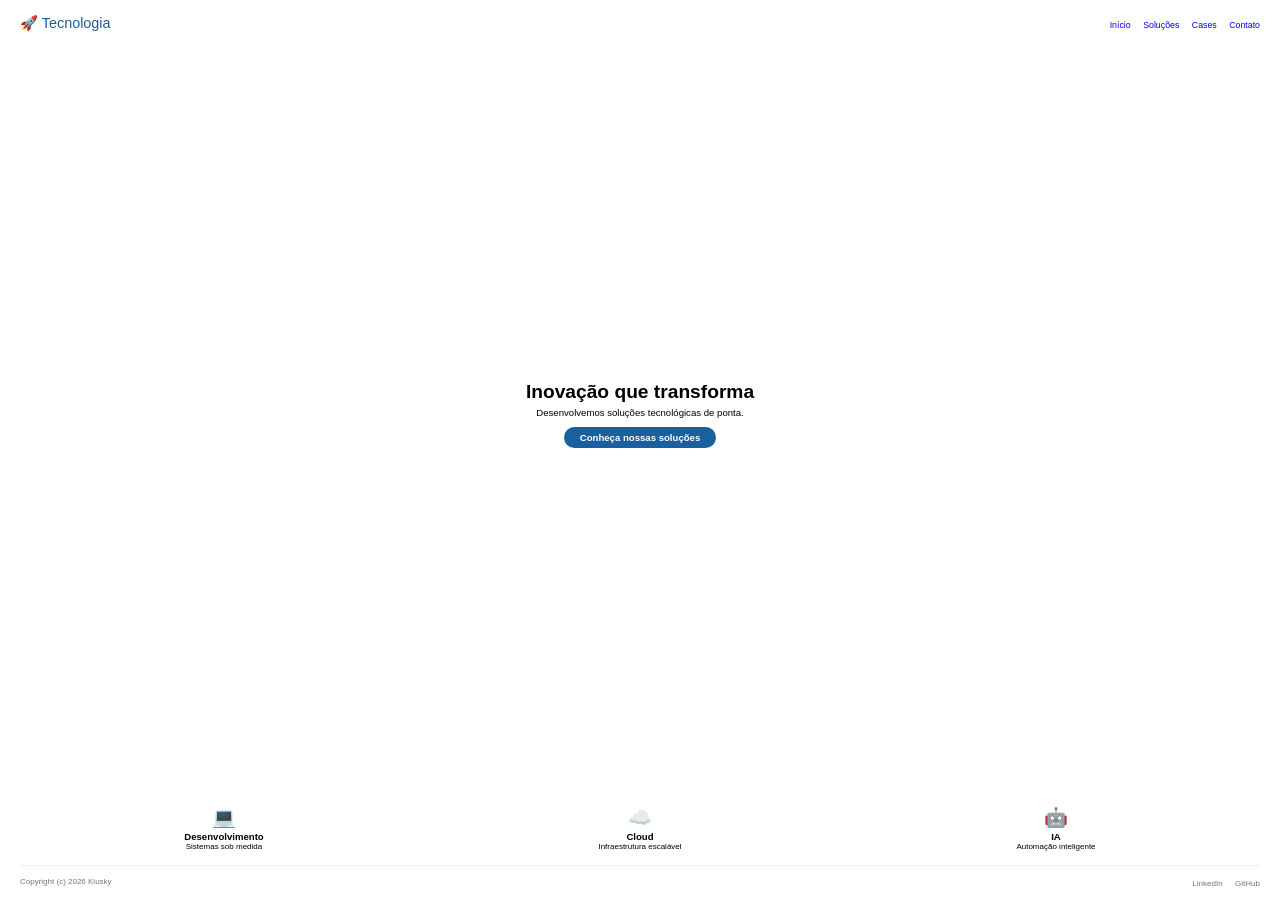
<file: pages.html>
<!DOCTYPE html>
<html lang="pt-BR">
<head>
    <meta charset="UTF-8">
    <meta name="viewport" content="width=device-width, initial-scale=1.0">
    <style>
        * {
            margin: 0;
            padding: 0;
            box-sizing: border-box;
        }
        html,
        body {
            height: 100%;
            width: 100%;
            overflow: hidden;
        }
        body {
            display: flex;
            justify-content: center;
            align-items: center;
            background: #ffffff;
            font-family: 'Segoe UI', Tahoma, sans-serif;
        }
        .container {
            width: 100%;
            height: 100vh;
            max-width: 100%;
            max-height: 100vh;
            background: white;
            position: relative;
            overflow: hidden;
            margin: 0;
            padding: 0;
        }
        #conteudo {
            width: 100%;
            height: 100vh;
            display: flex;
            align-items: center;
            justify-content: center;
        }
        .elemento {
            opacity: 0;
            transform: translateY(30px);
            animation: aparecer 0.6s forwards;
        }
        @keyframes aparecer {
            to {
                opacity: 1;
                transform: translateY(0);
            }
        }
        .elemento.saindo {
            animation: sumir 0.4s forwards;
        }
        @keyframes sumir {
            to {
                opacity: 0;
                transform: translateY(-20px) scale(0.95);
            }
        }
        
        /* ===== AJUSTE PARA TELINHA DO MONITOR ===== */
        .modelo-wrapper {
            width: 100%;
            height: 100vh;
            padding: 10px 20px !important;
            display: flex;
            flex-direction: column;
            justify-content: center;
            overflow-y: auto;
            transform: scale(0.65);
            transform-origin: center center;
        }
        
        /* Ajustes específicos para telas pequenas */
        .header-modelo {
            display: flex;
            justify-content: space-between;
            align-items: center;
            padding: 4px 0 !important;
            flex-wrap: wrap;
            gap: 4px;
            flex-shrink: 0;
        }
        .header-modelo .logo {
            font-size: 0.9rem !important;
        }
        .nav-modelo a {
            text-decoration: none;
            font-weight: 500;
            margin-left: 8px !important;
            font-size: 0.55rem !important;
            transition: color 0.3s;
        }
        .hero-modelo {
            padding: 4px 0 4px !important;
            text-align: center;
            flex: 1;
            display: flex;
            flex-direction: column;
            justify-content: center;
        }
        .hero-modelo h1 {
            font-size: 1.2rem !important;
            font-weight: 800;
            line-height: 1.2;
        }
        .hero-modelo p {
            font-size: 0.6rem !important;
            max-width: 300px;
            margin: 4px auto 8px !important;
            line-height: 1.3;
        }
        .btn-modelo {
            border: none;
            padding: 5px 16px !important;
            border-radius: 50px;
            font-size: 0.6rem !important;
            font-weight: 600;
            cursor: pointer;
            transition: 0.3s;
            display: inline-block;
            margin: 0 auto;
        }
        .btn-modelo:hover {
            transform: translateY(-2px);
        }
        .footer-modelo {
            margin-top: 6px !important;
            padding-top: 6px !important;
            border-top: 1px solid rgba(0, 0, 0, 0.06);
            display: flex;
            justify-content: space-between;
            align-items: center;
            flex-wrap: wrap;
            gap: 4px;
            flex-shrink: 0;
        }
        .footer-modelo p {
            font-size: 0.5rem !important;
            color: #777;
        }
        .footer-modelo a {
            color: #777;
            text-decoration: none;
            margin-left: 8px !important;
            font-size: 0.5rem !important;
        }
        .footer-modelo a:hover {
            color: #1a5f9e;
        }
        .cards-grid {
            display: grid;
            grid-template-columns: repeat(auto-fit, minmax(90px, 1fr));
            gap: 8px !important;
            margin-top: 6px !important;
            flex-shrink: 0;
        }
        .card-item {
            padding: 8px !important;
            border-radius: 10px !important;
            text-align: center;
            background: rgba(255, 255, 255, 0.7);
        }
        .card-item .icone {
            font-size: 1.2rem !important;
            display: block;
            margin-bottom: 2px;
        }
        .card-item h3 {
            font-size: 0.6rem !important;
        }
        .card-item p {
            font-size: 0.5rem !important;
        }
        
        /* E-commerce */
        .produtos-grid {
            display: grid;
            grid-template-columns: repeat(auto-fit, minmax(80px, 1fr));
            gap: 6px !important;
            margin-top: 6px !important;
            flex-shrink: 0;
        }
        .produto-item {
            background: white;
            padding: 6px !important;
            border-radius: 8px !important;
            box-shadow: 0 2px 8px rgba(0, 0, 0, 0.05);
            text-align: center;
            border: 1px solid #f0f0f0;
        }
        .produto-item .nome {
            font-size: 0.55rem !important;
        }
        .produto-item .preco {
            font-size: 0.7rem !important;
            font-weight: 700;
            color: #e11d48;
            margin: 1px 0 !important;
        }
        .produto-item > div:first-child {
            font-size: 20px !important;
        }
        .produto-item > div:last-child {
            font-size: 0.5rem !important;
        }
        
        /* Blog */
        .posts-grid {
            display: grid;
            grid-template-columns: repeat(auto-fit, minmax(110px, 1fr));
            gap: 6px !important;
            margin-top: 6px !important;
            flex-shrink: 0;
        }
        .post-item {
            background: white;
            padding: 8px !important;
            border-radius: 8px !important;
            border: 1px solid #f0ede8;
        }
        .post-item .categoria {
            font-size: 0.4rem !important;
            text-transform: uppercase;
            color: #d97706;
            font-weight: 700;
            letter-spacing: 0.5px;
        }
        .post-item h3 {
            margin: 2px 0 !important;
            font-size: 0.6rem !important;
            color: #1a2a3a;
        }
        .post-item .resumo {
            font-size: 0.5rem !important;
            color: #5a6a7a;
        }
        
        /* Stats para landing */
        .stats {
            display: flex;
            justify-content: center;
            gap: 15px !important;
            margin-top: 8px !important;
            flex-wrap: wrap;
        }
        .stats .num {
            font-size: 1rem !important;
            font-weight: 700;
            color: #60a5fa;
        }
        .stats .label {
            font-size: 0.5rem !important;
            color: rgba(255, 255, 255, 0.5);
        }
        
        /* Modelo específico ajustes */
        .modelo-landing .hero-modelo p {
            color: rgba(255, 255, 255, 0.6);
        }
        .modelo-landing .footer-modelo {
            border-color: rgba(255, 255, 255, 0.06);
        }
        .modelo-landing .footer-modelo p {
            color: rgba(255, 255, 255, 0.4);
        }
        .modelo-landing .footer-modelo a {
            color: rgba(255, 255, 255, 0.4);
        }
        
        .modelo-financeiro .footer-modelo {
            border-color: rgba(255, 255, 255, 0.06);
        }
        .modelo-financeiro .footer-modelo p {
            color: rgba(255, 255, 255, 0.4);
        }
        .modelo-financeiro .footer-modelo a {
            color: rgba(255, 255, 255, 0.4);
        }
        
        /* Criativo e outros com fundo */
        .modelo-criativo .card-item {
            background: rgba(255, 255, 255, 0.7);
            backdrop-filter: blur(10px);
        }
        .modelo-saude .card-item {
            background: rgba(255, 255, 255, 0.7);
        }
        .modelo-educacao .card-item {
            background: white;
        }
        .modelo-viagens .card-item {
            background: rgba(255, 255, 255, 0.7);
        }
        .modelo-gastronomia .card-item {
            background: rgba(255, 255, 255, 0.7);
        }
        .modelo-financeiro .card-item {
            background: rgba(255, 255, 255, 0.1);
            color: white;
            backdrop-filter: blur(10px);
        }
        
        /* Ajuste para modelos com gradiente */
        .modelo-criativo {
            background: linear-gradient(135deg, #fdf6f0, #f0e6ff);
        }
        .modelo-saude {
            background: linear-gradient(135deg, #e8f5e9, #c8e6c9);
        }
        .modelo-viagens {
            background: linear-gradient(135deg, #e3f2fd, #bbdefb);
        }
        .modelo-gastronomia {
            background: linear-gradient(135deg, #fff3e0, #ffe0b2);
        }
        .modelo-educacao {
            background: #f0f4ff;
        }
        .modelo-blog {
            background: #fafaf8;
        }
        .modelo-landing {
            background: #0a1628;
            color: white;
        }
        .modelo-financeiro {
            background: linear-gradient(135deg, #1a2332, #2a3a5a);
            color: white;
        }
        
        /* Cores específicas dos modelos */
        .modelo-tech .logo span { color: #1a5f9e; }
        .modelo-tech .btn-modelo { background: #1a5f9e; color: white; }
        .modelo-criativo .logo span { background: linear-gradient(135deg, #8b5cf6, #d946ef); -webkit-background-clip: text; -webkit-text-fill-color: transparent; background-clip: text; }
        .modelo-criativo .btn-modelo { background: linear-gradient(135deg, #8b5cf6, #d946ef); color: white; }
        .modelo-landing .logo span { color: #60a5fa; }
        .modelo-landing .btn-modelo { background: #60a5fa; color: #0a1628; }
        .modelo-ecommerce .logo span { color: #e11d48; }
        .modelo-ecommerce .btn-modelo { background: #e11d48; color: white; }
        .modelo-blog .logo span { color: #d97706; }
        .modelo-blog .btn-modelo { background: #d97706; color: white; }
        .modelo-saude .logo span { color: #43a047; }
        .modelo-saude .btn-modelo { background: #2e7d32; color: white; }
        .modelo-financeiro .logo span { color: #fbbf24; }
        .modelo-financeiro .btn-modelo { background: #fbbf24; color: #1a2332; }
        .modelo-educacao .logo span { color: #3949ab; }
        .modelo-educacao .btn-modelo { background: #1a237e; color: white; }
        .modelo-viagens .logo span { color: #1976d2; }
        .modelo-viagens .btn-modelo { background: #0d47a1; color: white; }
        .modelo-gastronomia .logo span { color: #e65100; }
        .modelo-gastronomia .btn-modelo { background: #bf360c; color: white; }
        
        /* Ajuste para telas muito pequenas */
        @media (max-width: 480px) {
            .modelo-wrapper {
                padding: 6px 10px !important;
                transform: scale(0.55) !important;
            }
            .hero-modelo h1 {
                font-size: 1rem !important;
            }
            .cards-grid,
            .produtos-grid,
            .posts-grid {
                grid-template-columns: 1fr 1fr !important;
            }
            .nav-modelo a {
                font-size: 0.5rem !important;
                margin-left: 6px !important;
            }
        }
    </style>
</head>
<body>
    <div class="container" id="container">
        <div id="conteudo"></div>
    </div>
    <script>
        const modelos = [{
            nome: 'Tech Corporate',
            html: `
                    <div class="modelo-tech modelo-wrapper">
                        <div class="header-modelo">
                            <div class="logo">🚀 <span>Tecnologia</span></div>
                            <div class="nav-modelo">
                                <a href="#">Início</a>
                                <a href="#">Soluções</a>
                                <a href="#">Cases</a>
                                <a href="#">Contato</a>
                            </div>
                        </div>
                        <div class="hero-modelo">
                            <h1>Inovação que <span>transforma</span></h1>
                            <p>Desenvolvemos soluções tecnológicas de ponta.</p>
                            <button class="btn-modelo">Conheça nossas soluções</button>
                        </div>
                        <div class="cards-grid">
                            <div class="card-item"><span class="icone">💻</span><h3>Desenvolvimento</h3><p>Sistemas sob medida</p></div>
                            <div class="card-item"><span class="icone">☁️</span><h3>Cloud</h3><p>Infraestrutura escalável</p></div>
                            <div class="card-item"><span class="icone">🤖</span><h3>IA</h3><p>Automação inteligente</p></div>
                        </div>
                        <div class="footer-modelo">
                            <p>Copyright (c) 2026 Kiusky</p>
                            <div>
                                <a href="#">LinkedIn</a>
                                <a href="#">GitHub</a>
                            </div>
                        </div>
                    </div>
                `
        }, {
            nome: 'Design Criativo',
            html: `
                    <div class="modelo-criativo modelo-wrapper">
                        <div class="header-modelo">
                            <div class="logo">🎨 <span>Studio Designer</span></div>
                            <div class="nav-modelo">
                                <a href="#">Portfólio</a>
                                <a href="#">Serviços</a>
                                <a href="#">Sobre</a>
                                <a href="#">Contato</a>
                            </div>
                        </div>
                        <div class="hero-modelo">
                            <h1>Design que <span>inspira</span></h1>
                            <p>Experiências visuais únicas que conectam sua marca.</p>
                            <button class="btn-modelo">Ver portfólio</button>
                        </div>
                        <div class="cards-grid">
                            <div class="card-item"><span class="icone">🎯</span><h3>Branding</h3><p>Identidade visual</p></div>
                            <div class="card-item"><span class="icone">📱</span><h3>UI/UX</h3><p>Design de interfaces</p></div>
                            <div class="card-item"><span class="icone">🎬</span><h3>Motion</h3><p>Animação e vídeo</p></div>
                        </div>
                        <div class="footer-modelo">
                            <p>Copyright (c) 2026 Kiusky</p>
                            <div>
                                <a href="#">Behance</a>
                                <a href="#">Dribbble</a>
                            </div>
                        </div>
                    </div>
                `
        }, {
            nome: 'Landing Moderna',
            html: `
                    <div class="modelo-landing modelo-wrapper">
                        <div class="header-modelo">
                            <div class="logo">⚡ <span>Futuro Digital</span></div>
                            <div class="nav-modelo">
                                <a href="#">Recursos</a>
                                <a href="#">Preços</a>
                                <a href="#">Blog</a>
                                <a href="#">Login</a>
                            </div>
                        </div>
                        <div class="hero-modelo">
                            <h1>O futuro <span>chegou</span></h1>
                            <p>Plataforma inteligente que automatiza seus processos.</p>
                            <button class="btn-modelo">Começar agora</button>
                            <div class="stats">
                                <div><div class="num">10K+</div><div class="label">Usuários</div></div>
                                <div><div class="num">98%</div><div class="label">Satisfação</div></div>
                                <div><div class="num">4.9</div><div class="label">Avaliação</div></div>
                            </div>
                        </div>
                        <div class="footer-modelo">
                            <p>Copyright (c) 2026 Kiusky</p>
                            <div>
                                <a href="#">Termos</a>
                                <a href="#">Privacidade</a>
                            </div>
                        </div>
                    </div>
                `
        }, {
            nome: 'E-commerce',
            html: `
                    <div class="modelo-ecommerce modelo-wrapper">
                        <div class="header-modelo">
                            <div class="logo">🛍️ <span>Loja</span></div>
                            <div class="nav-modelo">
                                <a href="#">Produtos</a>
                                <a href="#">Ofertas</a>
                                <a href="#">Carrinho</a>
                                <a href="#">Minha conta</a>
                            </div>
                        </div>
                        <div class="hero-modelo">
                            <h1>Ofertas <span>imperdíveis</span></h1>
                            <p>Os melhores produtos com descontos exclusivos.</p>
                        </div>
                        <div class="produtos-grid">
                            <div class="produto-item">
                                <div style="font-size:20px; text-align:center;">📱</div>
                                <div class="nome">Smartphone</div>
                                <div class="preco">R$ 1.999</div>
                                <div>10% de desconto</div>
                            </div>
                            <div class="produto-item">
                                <div style="font-size:20px; text-align:center;">🎧</div>
                                <div class="nome">Fone Bluetooth</div>
                                <div class="preco">R$ 299</div>
                                <div>20% de desconto</div>
                            </div>
                            <div class="produto-item">
                                <div style="font-size:20px; text-align:center;">⌚</div>
                                <div class="nome">Smartwatch</div>
                                <div class="preco">R$ 899</div>
                                <div>15% de desconto</div>
                            </div>
                            <div class="produto-item">
                                <div style="font-size:20px; text-align:center;">📟</div>
                                <div class="nome">Tablet</div>
                                <div class="preco">R$ 1.499</div>
                                <div>12% de desconto</div>
                            </div>
                        </div>
                        <div style="text-align:center; margin-top:6px;">
                            <button class="btn-modelo">Ver todas as ofertas</button>
                        </div>
                        <div class="footer-modelo">
                            <p>Copyright (c) 2026 Kiusky</p>
                            <div>
                                <a href="#">Instagram</a>
                                <a href="#">WhatsApp</a>
                            </div>
                        </div>
                    </div>
                `
        }, {
            nome: 'Blog/Conteúdo',
            html: `
                    <div class="modelo-blog modelo-wrapper">
                        <div class="header-modelo">
                            <div class="logo">✍️ <span>Blog</span></div>
                            <div class="nav-modelo">
                                <a href="#">Artigos</a>
                                <a href="#">Categorias</a>
                                <a href="#">Sobre</a>
                                <a href="#">Newsletter</a>
                            </div>
                        </div>
                        <div class="hero-modelo">
                            <h1>Conteúdo que <span>inspira</span></h1>
                            <p>Artigos, dicas e reflexões para expandir sua mente.</p>
                        </div>
                        <div class="posts-grid">
                            <div class="post-item"><div class="categoria">Produtividade</div><h3>Como organizar seu dia</h3><div class="resumo">5 técnicas para aumentar seu foco.</div></div>
                            <div class="post-item"><div class="categoria">Tecnologia</div><h3>IA no dia a dia</h3><div class="resumo">Ferramentas que estão mudando o jogo.</div></div>
                            <div class="post-item"><div class="categoria">Carreira</div><h3>Networking eficaz</h3><div class="resumo">Como construir conexões verdadeiras.</div></div>
                        </div>
                        <div style="text-align:center; margin-top:6px;">
                            <button class="btn-modelo">Ler mais artigos</button>
                        </div>
                        <div class="footer-modelo">
                            <p>Copyright (c) 2026 Kiusky</p>
                            <div>
                                <a href="#">Twitter</a>
                                <a href="#">YouTube</a>
                            </div>
                        </div>
                    </div>
                `
        }, {
            nome: 'Saúde & Wellness',
            html: `
                    <div class="modelo-saude modelo-wrapper">
                        <div class="header-modelo">
                            <div class="logo">💚 <span>Saúde</span></div>
                            <div class="nav-modelo">
                                <a href="#">Tratamentos</a>
                                <a href="#">Especialistas</a>
                                <a href="#">Blog</a>
                                <a href="#">Agendar</a>
                            </div>
                        </div>
                        <div class="hero-modelo">
                            <h1>Cuide da sua <span>saúde</span></h1>
                            <p>Uma abordagem integrada para seu bem-estar.</p>
                            <button class="btn-modelo">Agende uma consulta</button>
                        </div>
                        <div class="cards-grid">
                            <div class="card-item"><span class="icone">🧠</span><h3>Psicologia</h3><p>Saúde mental</p></div>
                            <div class="card-item"><span class="icone">💪</span><h3>Fisioterapia</h3><p>Reabilitação</p></div>
                            <div class="card-item"><span class="icone">🥗</span><h3>Nutrição</h3><p>Alimentação saudável</p></div>
                        </div>
                        <div class="footer-modelo">
                            <p>Copyright (c) 2026 Kiusky</p>
                            <div>
                                <a href="#">Instagram</a>
                                <a href="#">Facebook</a>
                            </div>
                        </div>
                    </div>
                `
        }, {
            nome: 'Finanças',
            html: `
                    <div class="modelo-financeiro modelo-wrapper">
                        <div class="header-modelo">
                            <div class="logo">💰 <span>Finanças</span></div>
                            <div class="nav-modelo">
                                <a href="#">Investimentos</a>
                                <a href="#">Seguros</a>
                                <a href="#">Educação</a>
                                <a href="#">Contato</a>
                            </div>
                        </div>
                        <div class="hero-modelo">
                            <h1>Seu futuro <span>financeiro</span></h1>
                            <p>Planejamento inteligente para seus objetivos.</p>
                            <button class="btn-modelo">Simular investimento</button>
                        </div>
                        <div class="cards-grid">
                            <div class="card-item"><span class="icone">📈</span><h3>Investimentos</h3><p>Renda variável e fixa</p></div>
                            <div class="card-item"><span class="icone">🏦</span><h3>Planejamento</h3><p>Metas financeiras</p></div>
                            <div class="card-item"><span class="icone">🛡️</span><h3>Seguros</h3><p>Proteção patrimonial</p></div>
                        </div>
                        <div class="footer-modelo">
                            <p>Copyright (c) 2026 Kiusky</p>
                            <div>
                                <a href="#">LinkedIn</a>
                                <a href="#">Blog</a>
                            </div>
                        </div>
                    </div>
                `
        }, {
            nome: 'Educação',
            html: `
                    <div class="modelo-educacao modelo-wrapper">
                        <div class="header-modelo">
                            <div class="logo">📚 <span>Educação</span></div>
                            <div class="nav-modelo">
                                <a href="#">Cursos</a>
                                <a href="#">Professores</a>
                                <a href="#">Materiais</a>
                                <a href="#">Matrícula</a>
                            </div>
                        </div>
                        <div class="hero-modelo">
                            <h1>Educação que <span>transforma</span></h1>
                            <p>Cursos online com conteúdo prático.</p>
                            <button class="btn-modelo">Conhecer cursos</button>
                        </div>
                        <div class="cards-grid">
                            <div class="card-item"><span class="icone">💻</span><h3>Programação</h3><p>Do básico ao avançado</p></div>
                            <div class="card-item"><span class="icone">📊</span><h3>Negócios</h3><p>Empreendedorismo</p></div>
                            <div class="card-item"><span class="icone">🎨</span><h3>Design</h3><p>Criatividade digital</p></div>
                        </div>
                        <div class="footer-modelo">
                            <p>Copyright (c) 2026 Kiusky</p>
                            <div>
                                <a href="#">YouTube</a>
                                <a href="#">Instagram</a>
                            </div>
                        </div>
                    </div>
                `
        }, {
            nome: 'Viagens',
            html: `
                    <div class="modelo-viagens modelo-wrapper">
                        <div class="header-modelo">
                            <div class="logo">✈️ <span>Viagens</span></div>
                            <div class="nav-modelo">
                                <a href="#">Destinos</a>
                                <a href="#">Pacotes</a>
                                <a href="#">Dicas</a>
                                <a href="#">Contato</a>
                            </div>
                        </div>
                        <div class="hero-modelo">
                            <h1>Descubra o <span>mundo</span></h1>
                            <p>Pacotes completos com os melhores destinos.</p>
                            <button class="btn-modelo">Ver destinos</button>
                        </div>
                        <div class="cards-grid">
                            <div class="card-item"><span class="icone">🏝️</span><h3>Praias</h3><p>Destinos paradisíacos</p></div>
                            <div class="card-item"><span class="icone">🏔️</span><h3>Montanhas</h3><p>Aventura na natureza</p></div>
                            <div class="card-item"><span class="icone">🌆</span><h3>Cidades</h3><p>Turismo urbano</p></div>
                        </div>
                        <div class="footer-modelo">
                            <p>Copyright (c) 2026 Kiusky</p>
                            <div>
                                <a href="#">Instagram</a>
                                <a href="#">Facebook</a>
                            </div>
                        </div>
                    </div>
                `
        }, {
            nome: 'Gastronomia',
            html: `
                    <div class="modelo-gastronomia modelo-wrapper">
                        <div class="header-modelo">
                            <div class="logo">🍽️ <span>Gastronomia</span></div>
                            <div class="nav-modelo">
                                <a href="#">Cardápio</a>
                                <a href="#">Reservas</a>
                                <a href="#">Eventos</a>
                                <a href="#">Contato</a>
                            </div>
                        </div>
                        <div class="hero-modelo">
                            <h1>Uma explosão de <span>sabores</span></h1>
                            <p>Experiência gastronômica única com receitas autorais.</p>
                            <button class="btn-modelo">Faça sua reserva</button>
                        </div>
                        <div class="cards-grid">
                            <div class="card-item"><span class="icone">🥩</span><h3>Pratos</h3><p>Especiais da casa</p></div>
                            <div class="card-item"><span class="icone">🍷</span><h3>Vinhos</h3><p>Harmonização</p></div>
                            <div class="card-item"><span class="icone">🎉</span><h3>Eventos</h3><p>Festas e confraternizações</p></div>
                        </div>
                        <div class="footer-modelo">
                            <p>Copyright (c) 2026 Kiusky</p>
                            <div>
                                <a href="#">Instagram</a>
                                <a href="#">WhatsApp</a>
                            </div>
                        </div>
                    </div>
                `
        }];

        let indiceAtual = 0;
        let intervalo;

        function montarModelo(indice) {
            const conteudo = document.getElementById('conteudo');
            const elementos = conteudo.querySelectorAll('.elemento');
            elementos.forEach(el => el.classList.add('saindo'));

            setTimeout(() => {
                conteudo.innerHTML = modelos[indice].html;
                const filhos = conteudo.children;
                for (let i = 0; i < filhos.length; i++) {
                    const filho = filhos[i];
                    filho.classList.add('elemento');
                    filho.style.animationDelay = (i * 0.15 + 0.1) + 's';
                }
                const itens = conteudo.querySelectorAll('.card-item, .produto-item, .post-item');
                itens.forEach((item, index) => {
                    item.classList.add('elemento');
                    item.style.animationDelay = (index * 0.1 + 0.5) + 's';
                });
            }, 400);
        }

        function proximoModelo() {
            indiceAtual = (indiceAtual + 1) % modelos.length;
            montarModelo(indiceAtual);
        }

        function iniciar() {
            montarModelo(0);
            intervalo = setInterval(proximoModelo, 5000);
        }

        if (document.readyState === 'loading') {
            document.addEventListener('DOMContentLoaded', iniciar);
        } else {
            iniciar();
        }
    </script>
</body>
</html>
</file>
